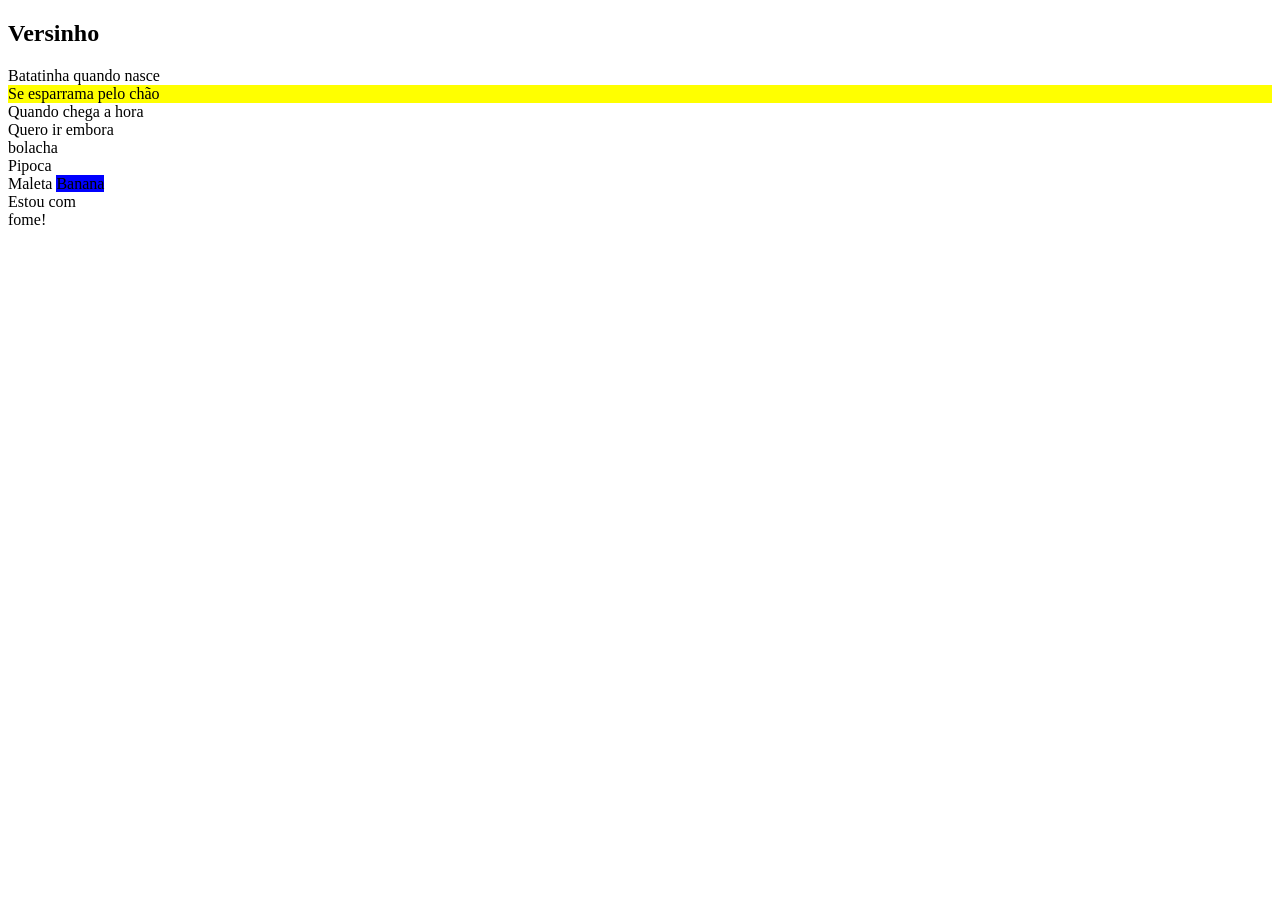
<file: experimentos1.html>
<!DOCTYPE html>
<html lang="pt-BR">

<head>
    <meta charset="UTF-8">
    <meta name="viewport" content="width=device-width, initial-scale=1.0">
    <title>First Front</title>
</head>

<body>

    <h2>Versinho</h2>
    <div>Batatinha quando nasce</div>
    <div style="background-color: yellow">Se esparrama pelo chão</div>
    <div>Quando chega a hora</div>
    <div>Quero ir embora</div>

    <div id="wrap">bolacha</div>
    <div>Pipoca</div>

    <span>Maleta</span>
    <span>                                                        </span>
    <span style="background-color: blue">Banana</span>

    <div>Estou com<br> fome!
    </div>

</body>

</html>
</file>
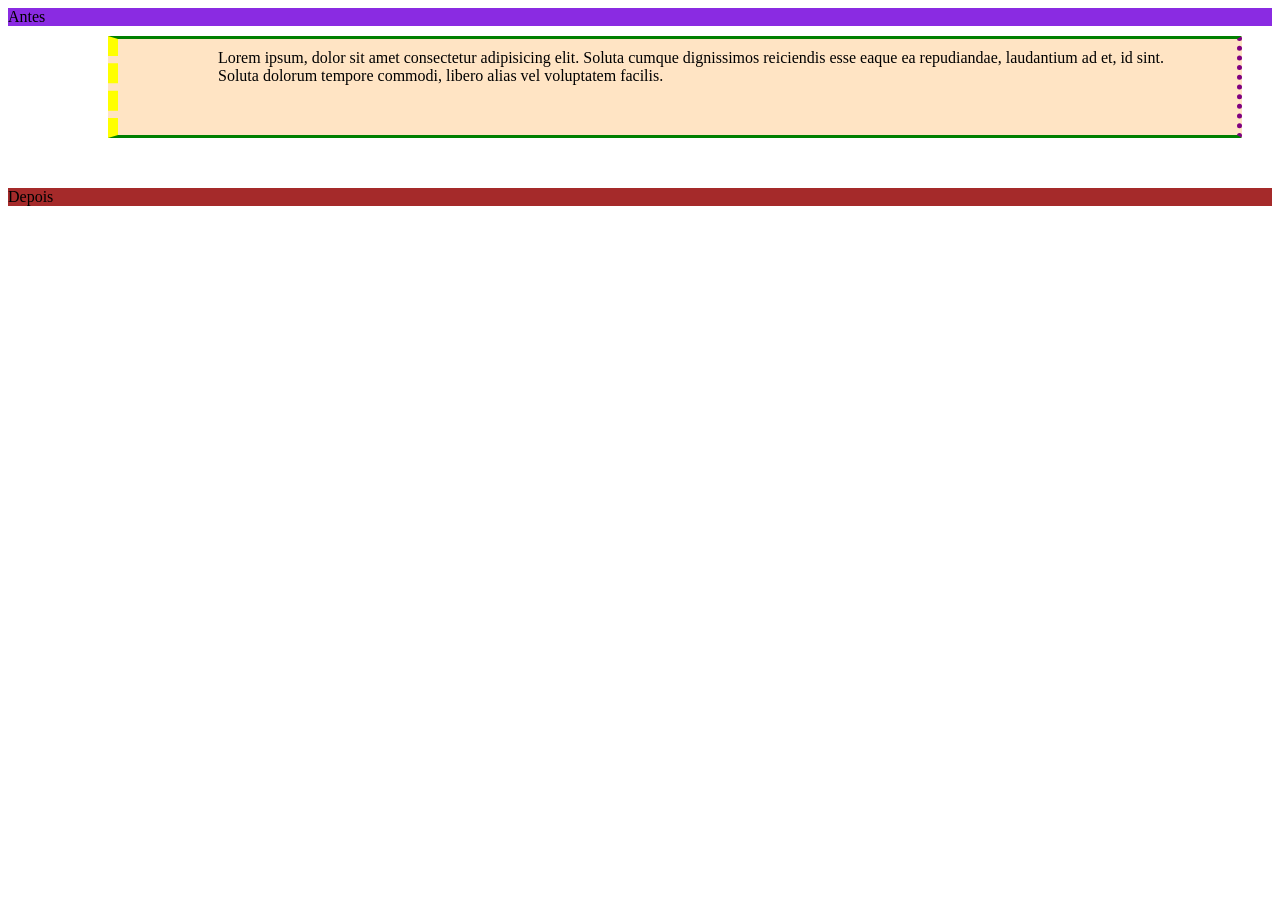
<file: img/dimensions.html>
<!DOCTYPE html>
<html lang="en">

<head>
    <meta charset="UTF-8">
    <meta name="viewport" content="width=device-width, initial-scale=1.0">
    <title>Document</title>
    <style>
        .div1 {
            background-color: blueviolet;
        }

        .div2 {
            background-color: bisque;
            padding: 10px 30px 50px 100px;
            border-top: 3px solid green;
            border-bottom: 3px solid green;
            border-right: 5px dotted purple;
            border-left: 10px dashed yellow;
            /* margin: 10px 30px 50px 100px; */
            margin-top: 10px;
            margin-right: 30px;
            margin-bottom: 50px;
            margin-left: 100px;
        }

        .div3 {
            background-color: brown;
        }
    </style>
</head>

<body>

    <div class="div1">Antes</div>
    <div class="div2">Lorem ipsum, dolor sit amet consectetur adipisicing elit. Soluta cumque dignissimos reiciendis
        esse eaque ea repudiandae, laudantium ad et, id sint. Soluta dolorum tempore commodi, libero alias vel
        voluptatem facilis.</div>
    <div class="div3">Depois</div>

</body>

</html>
</file>
